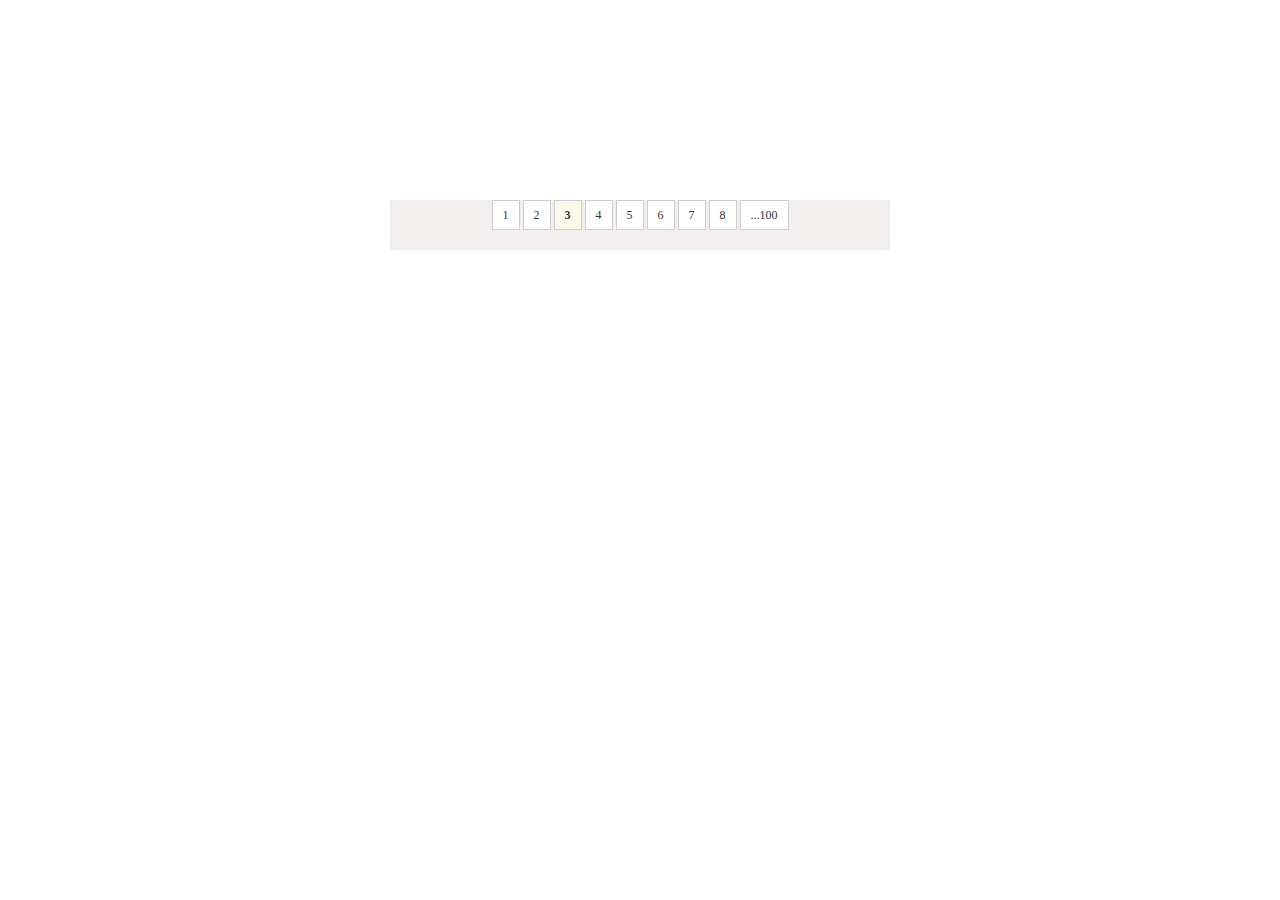
<file: pages/index.html>
<!DOCTYPE html>
<!--[if lt IE 7]>      <html class="no-js lt-ie9 lt-ie8 lt-ie7"> <![endif]-->
<!--[if IE 7]>         <html class="no-js lt-ie9 lt-ie8"> <![endif]-->
<!--[if IE 8]>         <html class="no-js lt-ie9"> <![endif]-->
<!--[if gt IE 8]><!--> <html class="no-js"> <!--<![endif]-->
    <head>
        <meta charset="utf-8">
        <meta http-equiv="X-UA-Compatible" content="IE=edge">
        <title></title>
        <meta name="description" content="">
        <meta name="viewport" content="width=device-width, initial-scale=1">
        <link rel="stylesheet" href="index.css">
    </head>
    <body>
      <div class="page">
          <a href="#">1</a>
          <a href="#">2</a>
          <a href="#" class="curr">3</a>
          <a href="#">4</a>
          <a href="#">5</a>
          <a href="#">6</a>
          <a href="#">7</a>
          <a href="#">8</a>
          <a href="#">...100</a>
      </div>
       
    </body>
</html>
</file>
<file: pages/index.css>
article,
aside,
blockquote,
body,
button,
dd,
details,
div,
dl,
dt,
fieldset,
figcaption,
figure,
footer,
form,
h1,
h2,
h3,
h4,
h5,
h6,
header,
hgroup,
hr,
input,
legend,
li,
menu,
nav,
ol,
p,
section,
td,
textarea,
th,
ul {
  margin: 0;
  padding: 0;
  font-size: 12px;
}

a {
  text-decoration: none;
}

.page {
  width: 500px;
  height: 50px;
  margin: 200px auto;
  text-align: center;
  background: #f1ececde;
}

.page a {
  border: 1px solid #cdcdcd;
  color: #333333;
  background: white;
  padding: 0px 10px 0px 10px;
  display: inline-block;
  height: 28px;
  line-height: 28px;
}

.page a:hover {
  border: 1px solid red;
  color: red;
}

.page .curr {
  font-weight: bold;
  background: #fcf9ea;
  cursor: text;
}

.page .curr:hover {
  border: 1px solid #cdcdcd;
  color: #333333;
}
</file>
